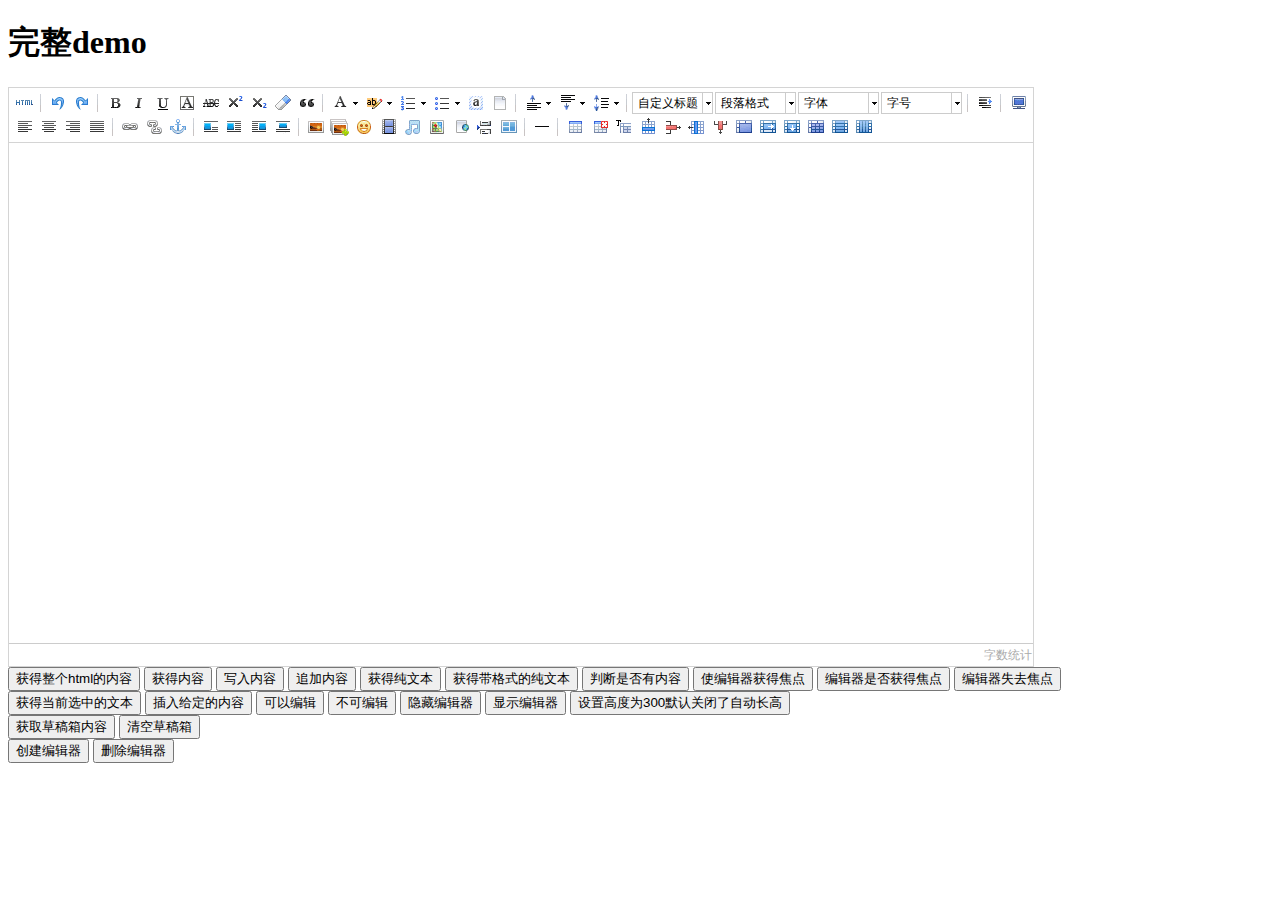
<file: public/static/ueditor/index.html>
<!DOCTYPE HTML PUBLIC "-//W3C//DTD HTML 4.01 Transitional//EN"
        "http://www.w3.org/TR/html4/loose.dtd">
<html>
<head>
    <title>完整demo</title>
    <meta http-equiv="Content-Type" content="text/html;charset=utf-8"/>
    <script type="text/javascript" charset="utf-8" src="ueditor.config.js"></script>
    <script type="text/javascript" charset="utf-8" src="ueditor.all.min.js"> </script>
    <!--建议手动加在语言，避免在ie下有时因为加载语言失败导致编辑器加载失败-->
    <!--这里加载的语言文件会覆盖你在配置项目里添加的语言类型，比如你在配置项目里配置的是英文，这里加载的中文，那最后就是中文-->
    <script type="text/javascript" charset="utf-8" src="lang/zh-cn/zh-cn.js"></script>

    <style type="text/css">
        div{
            width:100%;
        }
    </style>
</head>
<body>
<div>
    <h1>完整demo</h1>
    <script id="editor" type="text/plain" style="width:1024px;height:500px;"></script>
</div>
<div id="btns">
    <div>
        <button onclick="getAllHtml()">获得整个html的内容</button>
        <button onclick="getContent()">获得内容</button>
        <button onclick="setContent()">写入内容</button>
        <button onclick="setContent(true)">追加内容</button>
        <button onclick="getContentTxt()">获得纯文本</button>
        <button onclick="getPlainTxt()">获得带格式的纯文本</button>
        <button onclick="hasContent()">判断是否有内容</button>
        <button onclick="setFocus()">使编辑器获得焦点</button>
        <button onmousedown="isFocus(event)">编辑器是否获得焦点</button>
        <button onmousedown="setblur(event)" >编辑器失去焦点</button>

    </div>
    <div>
        <button onclick="getText()">获得当前选中的文本</button>
        <button onclick="insertHtml()">插入给定的内容</button>
        <button id="enable" onclick="setEnabled()">可以编辑</button>
        <button onclick="setDisabled()">不可编辑</button>
        <button onclick=" UE.getEditor('editor').setHide()">隐藏编辑器</button>
        <button onclick=" UE.getEditor('editor').setShow()">显示编辑器</button>
        <button onclick=" UE.getEditor('editor').setHeight(300)">设置高度为300默认关闭了自动长高</button>
    </div>

    <div>
        <button onclick="getLocalData()" >获取草稿箱内容</button>
        <button onclick="clearLocalData()" >清空草稿箱</button>
    </div>

</div>
<div>
    <button onclick="createEditor()">
    创建编辑器</button>
    <button onclick="deleteEditor()">
    删除编辑器</button>
</div>

<script type="text/javascript">

    //实例化编辑器
    //建议使用工厂方法getEditor创建和引用编辑器实例，如果在某个闭包下引用该编辑器，直接调用UE.getEditor('editor')就能拿到相关的实例
    var ue = UE.getEditor('editor');


    function isFocus(e){
        alert(UE.getEditor('editor').isFocus());
        UE.dom.domUtils.preventDefault(e)
    }
    function setblur(e){
        UE.getEditor('editor').blur();
        UE.dom.domUtils.preventDefault(e)
    }
    function insertHtml() {
        var value = prompt('插入html代码', '');
        UE.getEditor('editor').execCommand('insertHtml', value)
    }
    function createEditor() {
        enableBtn();
        UE.getEditor('editor');
    }
    function getAllHtml() {
        alert(UE.getEditor('editor').getAllHtml())
    }
    function getContent() {
        var arr = [];
        arr.push("使用editor.getContent()方法可以获得编辑器的内容");
        arr.push("内容为：");
        arr.push(UE.getEditor('editor').getContent());
        alert(arr.join("\n"));
    }
    function getPlainTxt() {
        var arr = [];
        arr.push("使用editor.getPlainTxt()方法可以获得编辑器的带格式的纯文本内容");
        arr.push("内容为：");
        arr.push(UE.getEditor('editor').getPlainTxt());
        alert(arr.join('\n'))
    }
    function setContent(isAppendTo) {
        var arr = [];
        arr.push("使用editor.setContent('欢迎使用ueditor')方法可以设置编辑器的内容");
        UE.getEditor('editor').setContent('欢迎使用ueditor', isAppendTo);
        alert(arr.join("\n"));
    }
    function setDisabled() {
        UE.getEditor('editor').setDisabled('fullscreen');
        disableBtn("enable");
    }

    function setEnabled() {
        UE.getEditor('editor').setEnabled();
        enableBtn();
    }

    function getText() {
        //当你点击按钮时编辑区域已经失去了焦点，如果直接用getText将不会得到内容，所以要在选回来，然后取得内容
        var range = UE.getEditor('editor').selection.getRange();
        range.select();
        var txt = UE.getEditor('editor').selection.getText();
        alert(txt)
    }

    function getContentTxt() {
        var arr = [];
        arr.push("使用editor.getContentTxt()方法可以获得编辑器的纯文本内容");
        arr.push("编辑器的纯文本内容为：");
        arr.push(UE.getEditor('editor').getContentTxt());
        alert(arr.join("\n"));
    }
    function hasContent() {
        var arr = [];
        arr.push("使用editor.hasContents()方法判断编辑器里是否有内容");
        arr.push("判断结果为：");
        arr.push(UE.getEditor('editor').hasContents());
        alert(arr.join("\n"));
    }
    function setFocus() {
        UE.getEditor('editor').focus();
    }
    function deleteEditor() {
        disableBtn();
        UE.getEditor('editor').destroy();
    }
    function disableBtn(str) {
        var div = document.getElementById('btns');
        var btns = UE.dom.domUtils.getElementsByTagName(div, "button");
        for (var i = 0, btn; btn = btns[i++];) {
            if (btn.id == str) {
                UE.dom.domUtils.removeAttributes(btn, ["disabled"]);
            } else {
                btn.setAttribute("disabled", "true");
            }
        }
    }
    function enableBtn() {
        var div = document.getElementById('btns');
        var btns = UE.dom.domUtils.getElementsByTagName(div, "button");
        for (var i = 0, btn; btn = btns[i++];) {
            UE.dom.domUtils.removeAttributes(btn, ["disabled"]);
        }
    }

    function getLocalData () {
        alert(UE.getEditor('editor').execCommand( "getlocaldata" ));
    }

    function clearLocalData () {
        UE.getEditor('editor').execCommand( "clearlocaldata" );
        alert("已清空草稿箱")
    }
</script>
</body>
</html>
</file>
